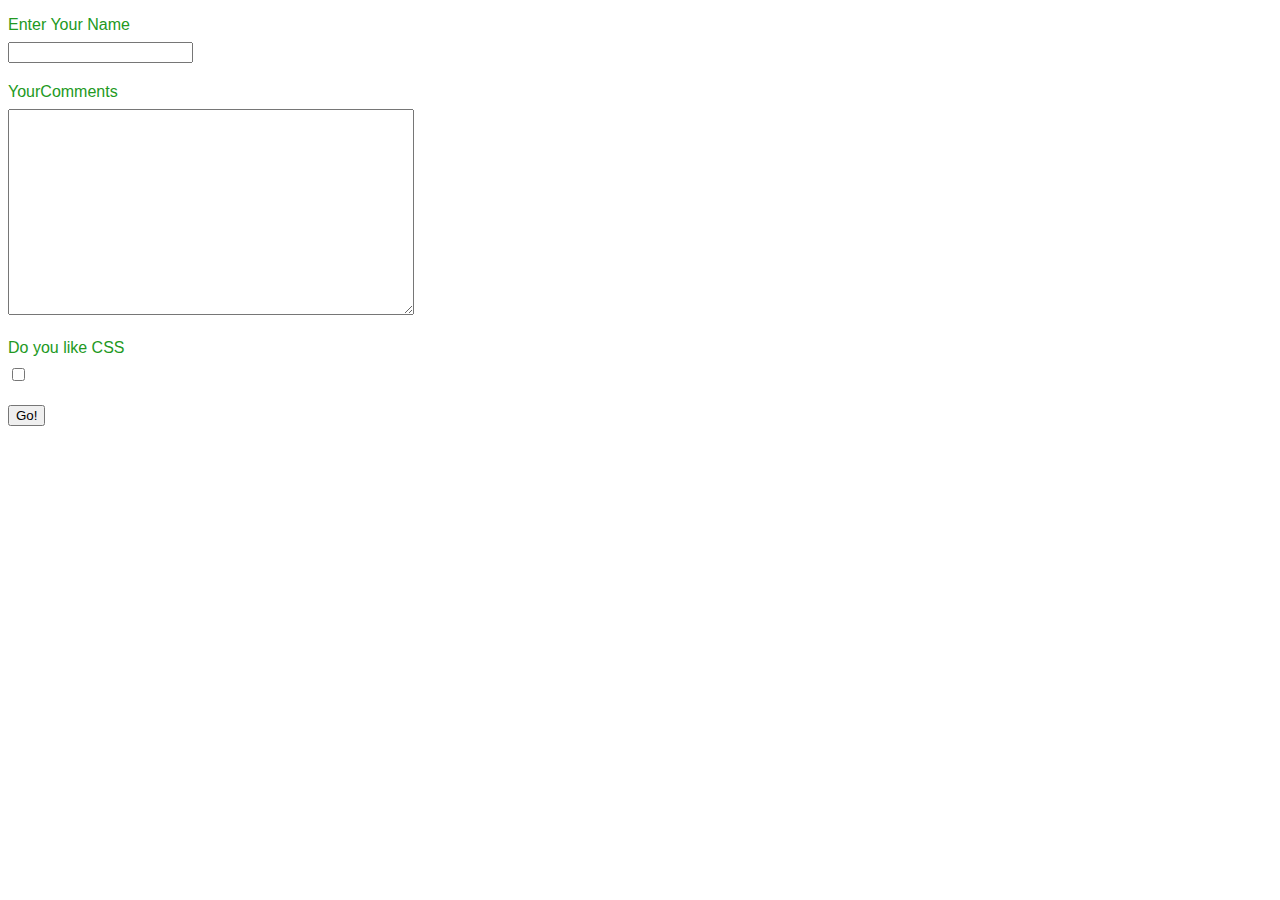
<file: Forms/index.html>
<!doctype html>
<html lang="en">
<head>
  <meta charset="utf-8">

  <link rel="stylesheet" href="css/style.css"/>
</head>

<body>
  <form action="" method="get">
    <ul>
      <li>
        <label for="name">Enter Your Name</label>
        <input id = "name" name="name" />
      </li>
      <li>
        <label for="comments">YourComments</label>
        <textarea id="comments" name="comments">

        </textarea>
      </li>
      <li>
        <label for="css">Do you like CSS</label>
        <input type="checkbox" id="css" name="css">
      <li>
        <input type="submit" value="Go!"/>
      </li>
</body>
</file>
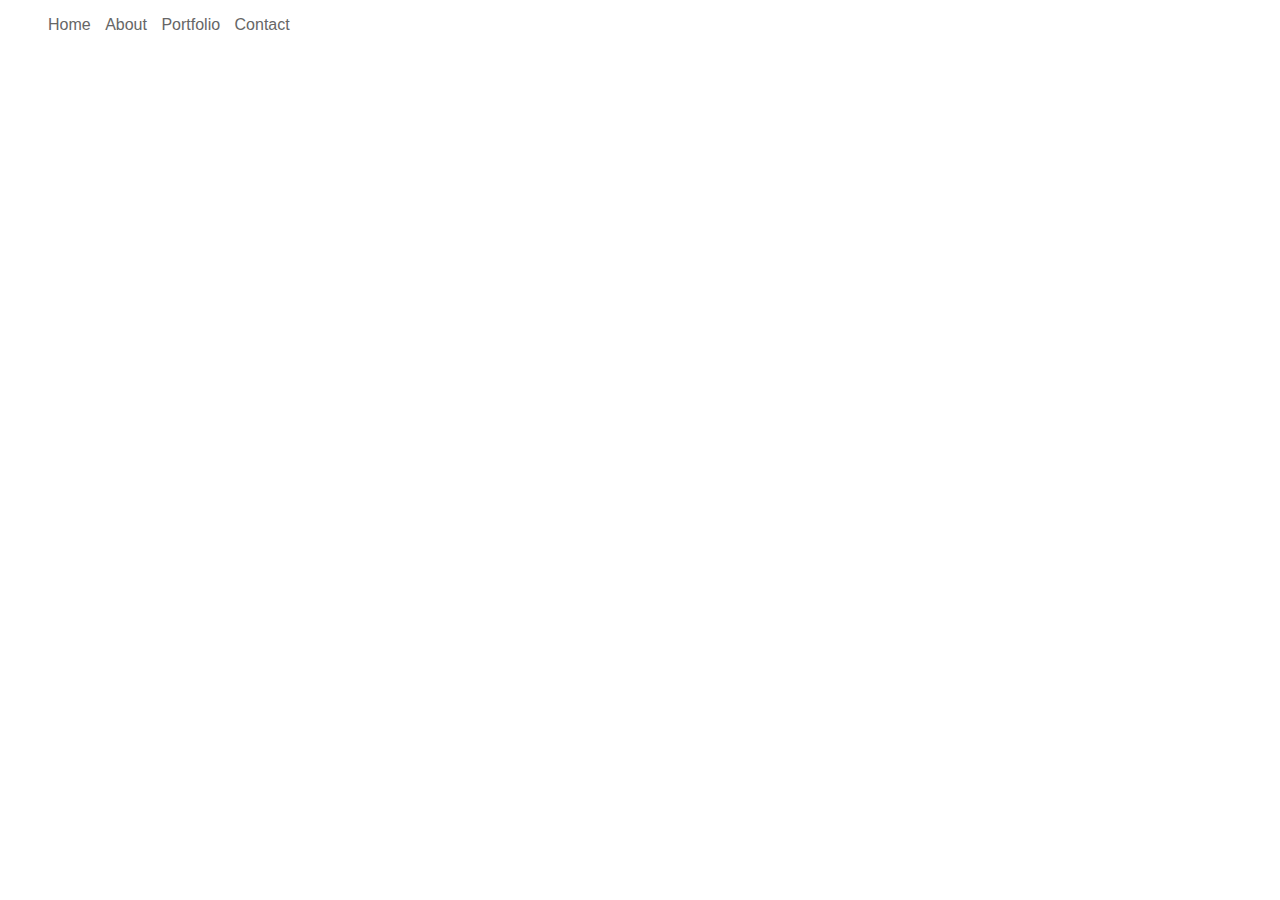
<file: Navigation/index.html>
<!doctype html>
<html lang="en">
<head>
  <meta charset="utf-8">

  <link rel="stylesheet" href="css/style.css"/>
</head>

<body>
  <ul>
    <li><a href=#>Home</a></li>
    <li><a href=#>About</a></li>
    <li><a href=#>Portfolio</a></li>
    <li><a href=#>Contact</a></li>
  </ul>
</body>
</file>
<file: Forms/css/style.css>
form li{
  list-style: none;
  margin-bottom: 20px;
}
label{
  display: block;
  cursor: pointer;
  color: #292;
  font-family: sans-serif;
  padding-bottom: 8px;
}
form ul{
  padding-left: 0;
}
textarea{
  width: 400px;
  height: 200px;
}
</file>
<file: Navigation/css/style.css>
body{
  font-family: sans-serif;
}
li{
  display:inline;
  padding-right: 10px;
}
ul a{
  text-decoration: none;
  color: #666;
}
ul a:hover{
  text-decoration: underline;
  color: black;
}
</file>
